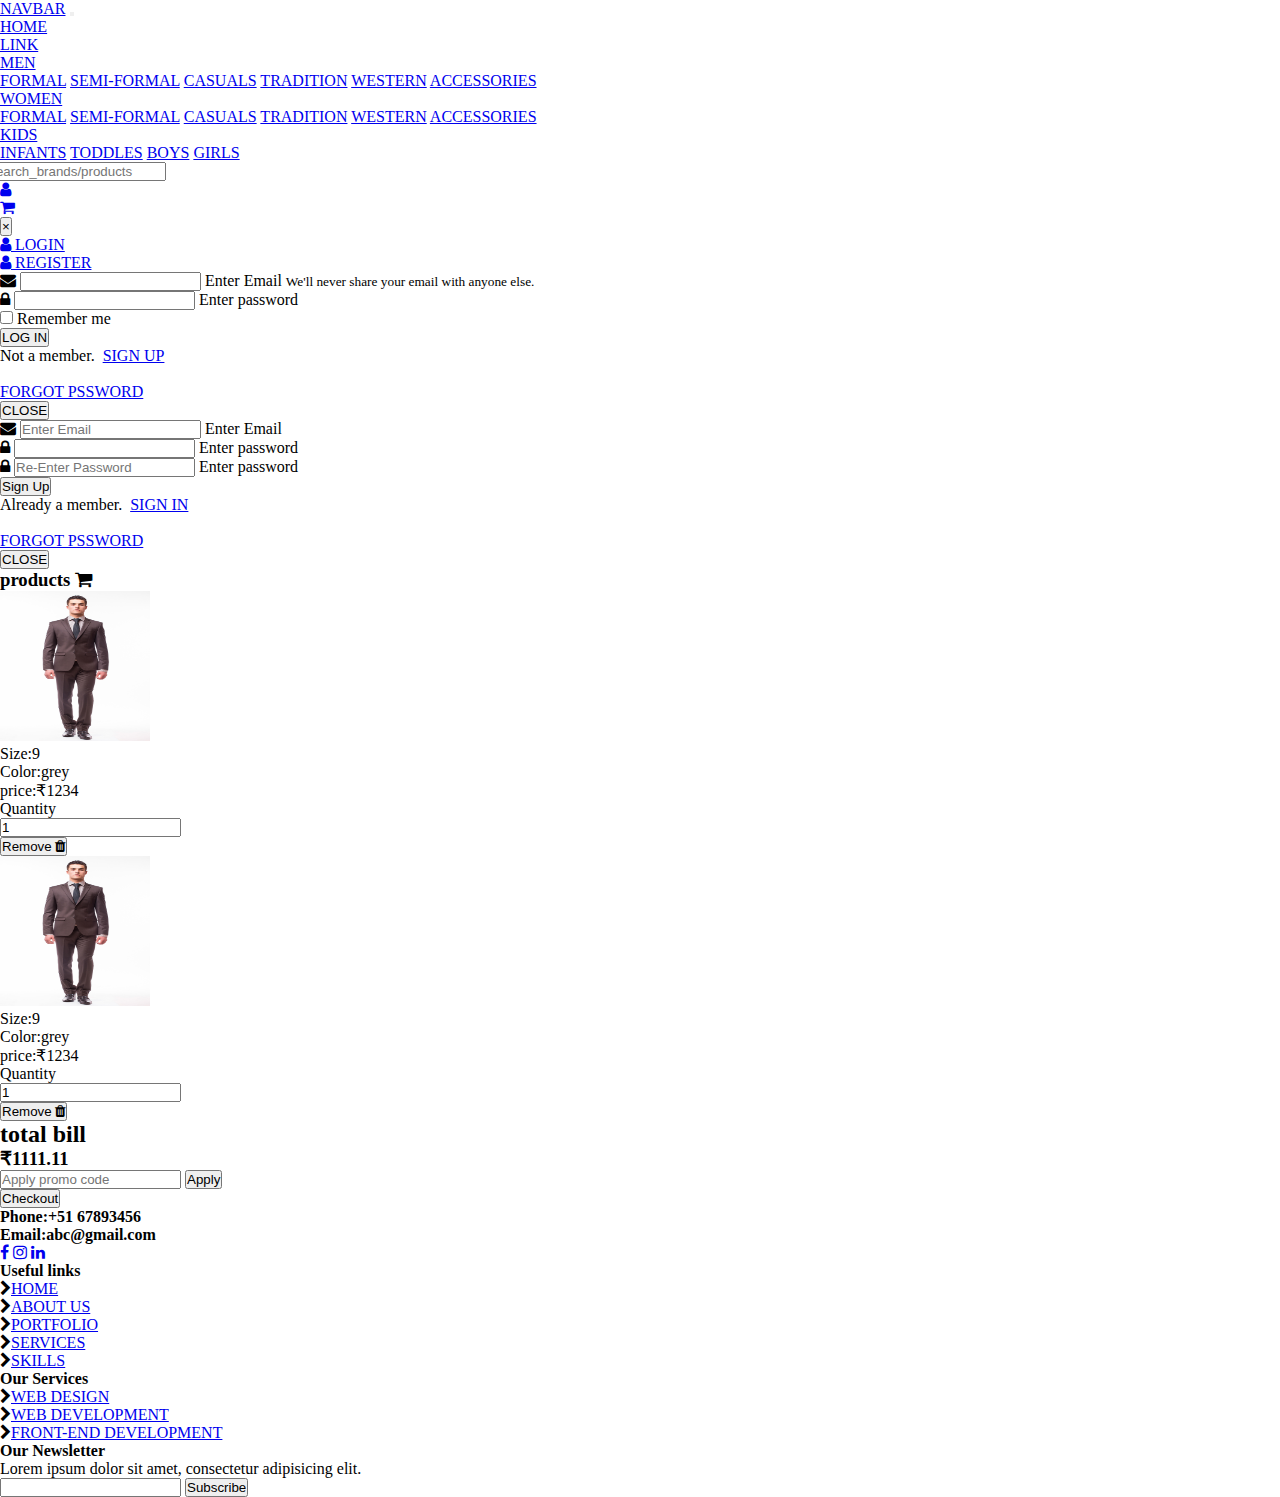
<file: shopping_cart.html>
<!DOCTYPE html>
<html lang="en">

<head>
    <meta charset="UTF-8">
    <meta http-equiv="X-UA-Compatible" content="IE=edge">
    <meta name="viewport" content="width=device-width, initial-scale=1.0">
    <title>Sample website</title>
    <link rel="stylesheet" href="https://cdn.jsdelivr.net/npm/bootstrap@4.5.3/dist/css/bootstrap.min.css"
        integrity="sha384-TX8t27EcRE3e/ihU7zmQxVncDAy5uIKz4rEkgIXeMed4M0jlfIDPvg6uqKI2xXr2" crossorigin="anonymous">
    <link rel="stylesheet" href="https://cdnjs.cloudflare.com/ajax/libs/font-awesome/4.7.0/css/font-awesome.css"
        integrity="sha512-5A8nwdMOWrSz20fDsjczgUidUBR8liPYU+WymTZP1lmY9G6Oc7HlZv156XqnsgNUzTyMefFTcsFH/tnJE/+xBg=="
        crossorigin="anonymous" referrerpolicy="no-referrer" />
    <link rel="stylesheet" href="css/style.css">
    <script src="js/script.js"></script>

</head>

<body>
    <header id="header">

        <nav id="navbar" class="navbar navbar-expand-lg navbar-light bg-light">
            <a class="navbar-brand" href="#">Navbar</a>
            <button class="navbar-toggler" type="button" data-toggle="collapse" data-target="#navbar_menu"
                aria-controls="navbar_menu" aria-expanded="false" aria-label="Toggle navigation">
                <span class="navbar-toggler-icon"></span>
            </button>

            <div class="collapse navbar-collapse" id="navbar_menu">
                <ul class="navbar-nav mr-auto">
                    <li class="nav-item active">
                        <a class="nav-link" href="#">Home <span class="sr-only">(current)</span></a>
                    </li>
                    <li class="nav-item">
                        <a class="nav-link" href="#">Link</a>
                    </li>
                    <!-- men dropdown menu starts -->
                    <li class="nav-item dropdown">
                        <a class="nav-link dropdown-toggle" href="#" id="men_dropmenu" role="button"
                            data-toggle="dropdown" aria-haspopup="true" aria-expanded="false">
                            men
                        </a>
                        <div class="dropdown-menu" aria-labelledby="men_dropmenu">
                            <a class="dropdown-item" href="#">FORMAL</a>
                            <a class="dropdown-item" href="#">SEMI-FORMAL</a>
                            <a class="dropdown-item" href="#">CASUALS</a>
                            <a class="dropdown-item" href="#">TRADITION</a>
                            <a class="dropdown-item" href="#">WESTERN</a>
                            <a class="dropdown-item" href="#">ACCESSORIES</a>
                            <!-- <div class="dropdown-divider"></div>
              <a class="dropdown-item" href="#">Something else here</a> -->
                        </div>
                    </li>
                    <!-- men dropdown menu ends -->

                    <!-- women dropdown menu starts -->
                    <li class="nav-item dropdown">
                        <a class="nav-link dropdown-toggle" href="#" id="women_dropmenu" role="button"
                            data-toggle="dropdown" aria-haspopup="true" aria-expanded="false">
                            women
                        </a>
                        <div class="dropdown-menu" aria-labelledby="women_dropmenu">
                            <a class="dropdown-item" href="#">FORMAL</a>
                            <a class="dropdown-item" href="#">SEMI-FORMAL</a>
                            <a class="dropdown-item" href="#">CASUALS</a>
                            <a class="dropdown-item" href="#">TRADITION</a>
                            <a class="dropdown-item" href="#">WESTERN</a>
                            <a class="dropdown-item" href="#">ACCESSORIES</a>
                            <!-- <div class="dropdown-divider"></div>
              <a class="dropdown-item" href="#">Something else here</a> -->
                        </div>
                    </li>
                    <!-- women dropdown menu ends -->
                    <!-- kid dropdown menu starts -->
                    <li class="nav-item dropdown">
                        <a class="nav-link dropdown-toggle" href="#" id="kids_dropmenu" role="button"
                            data-toggle="dropdown" aria-haspopup="true" aria-expanded="false">
                            kids
                        </a>
                        <div class="dropdown-menu" aria-labelledby="kids_dropmenu">
                            <a class="dropdown-item" href="#">INFANTS</a>
                            <a class="dropdown-item" href="#">TODDLES</a>
                            <a class="dropdown-item" href="#">BOYS</a>
                            <a class="dropdown-item" href="#">GIRLS</a>
                            <!-- <div class="dropdown-divider"></div>
              <a class="dropdown-item" href="#">Something else here</a> -->
                        </div>
                    </li>
                    <!-- kid dropdown menu ends-->

                </ul>
                <form class="form-inline">
                    <input class="form-control mr-sm-2" type="search" placeholder="Search_brands/products"
                        aria-label="Search">

                </form>
                <ul class="navbar-nav">
                    <li class="nav-item">
                        <a class="nav-link" href="#" data-toggle="modal" data-target="#userModal">
                            <i class="fa fa-user"></i>
                        </a>
                    </li>
                    <li class="nav-item">
                        <a class="nav-link" href="#">
                            <i class="fa fa-shopping-cart"></i>
                        </a>
                    </li>
                </ul>
            </div>
        </nav>
        <div class="modal fade" id="userModal" tabindex="-1" aria-labelledby="userModalLabel" aria-hidden="true">
            <div class="modal-dialog cascading-modal" role="document">
                <div class="modal-content">
                    <div class="modal-header">
                        <!-- <h5 class="modal-title" id="userModalLabel">Modal title</h5> -->
                        <button type="button" class="close" data-dismiss="modal" aria-label="Close">
                            <span aria-hidden="true">&times;</span>
                        </button>
                    </div>


                    <!-- cascading login/register starts -->
                    <div class="modal-tabs">
                        <!-- nav tabs starts -->
                        <ul class="nav nav-tabs bg-primary" role="tablist">
                            <li class="nav-item">
                                <a href="#" class="nav-link active" data-toggle="tab" role="tab">
                                    <i class="fa fa-user mr-1"></i>
                                    Login
                                </a>
                            </li>
                            <li class="nav-item">
                                <a href="#" class="nav-link active" data-toggle="tab" role="tab">
                                    <i class="fa fa-user mr-1"></i>
                                    Register
                                </a>
                            </li>
                        </ul>
                        <!-- nav tab ends -->
                        <!-- tab content for login tab starts -->
                        <div class="tab-content">
                            <div class="tab-pane fade show active" id="login_tab" role="tabpanel">
                                <div class="modal-body"></div>
                                <!-- login form starts -->
                                <form>
                                    <div class="form-group">

                                        <i class="fa fa-envelope prefix"></i>
                                        <input type="email" class="form-control form-control-sm validate" id="txtemail"
                                            aria-describedby="emailHelp">
                                        <label data-error="Wrong" data-success="Right" for="txtemail">Enter
                                            Email</label>
                                        <small id="emailHelp" class="form-text text-muted">We'll never share your email
                                            with anyone
                                            else.</small>
                                    </div>

                                    <div class="form-group">
                                        <i class="fa fa-lock prefix"></i>
                                        <input type="password" class="form-control" id="txtpassword">
                                        <label data-error="Wrong" data-success="Right" for="txtpassword">Enter
                                            password</label>
                                    </div>
                                    <div class="custom-control custom-switch">
                                        <input type="checkbox" class="custom-control-input" id="customSwitch1">
                                        <label class="custom-control-label" for="customSwitch1">Remember me</label>
                                    </div>
                                    <div class="text-center mt-2">
                                        <button type="submit" class="btn btn-primary ml-1">LOG IN</button>
                                    </div>

                                </form> <!-- login form ends -->
                            </div>
                            <!-- modal footer starts -->
                            <div class="modal-footer">
                                <p>Not a member.&nbsp;&nbsp;<a href="#">Sign Up</a></p><br>
                                <p><a href="#">Forgot Pssword</a></p>
                                <button type="button" class="btn btn-primary ml-auto"
                                    data-dismiss="modal">CLOSE</button>
                            </div>
                            <!-- modal footer ends -->
                        </div>
                        <!--tab-content for register tab starts-->
                        <div class="tab-pane fade" id="register_tab" role="tabpanel">
                            <!-- modal body for register starts -->
                            <div class="modal-body">
                                <div class="form-group">

                                    <i class="fa fa-envelope prefix"></i>
                                    <input type="email" class="form-control form-control-sm validate" id="reg_txtemail"
                                        placeholder="Enter Email">
                                    <label data-error="Wrong" data-success="Right" for="reg_txtemail">Enter
                                        Email</label>

                                </div>

                                <div class="form-group">
                                    <i class="fa fa-lock prefix"></i>
                                    <input type="password" class="form-control" id="reg_txtpassword">
                                    <label data-error="Wrong" data-success="Right" for="reg_txtpassword">Enter
                                        password</label>

                                </div>
                                <div class="form-group">
                                    <i class="fa fa-lock prefix"></i>
                                    <input type="password" class="form-control form-control-sm validate"
                                        id="reg_conpassword" placeholder="Re-Enter Password">
                                    <label data-error="Wrong" data-success="Right" for="reg_conpassword">Enter
                                        password</label>
                                </div>
                                <div class="text-center mt-2">
                                    <button type="submit" class="btn btn-primary ml-1">Sign Up</button>
                                </div>
                            </div>
                            <!-- modal body for register ends -->
                            <!-- modal footer starts -->
                            <div class="modal-footer">
                                <p>Already a member.&nbsp;&nbsp;<a href="#">Sign In</a></p><br>
                                <p><a href="#">Forgot Pssword</a></p>
                                <button type="button" class="btn btn-primary ml-auto"
                                    data-dismiss="modal">CLOSE</button>
                            </div>
                        </div>
                        <!-- modal footer ends -->
                        <!--tab-content for register tab ends-->
                    </div>
                </div>
            </div>
            <!-- cascading login/register ends -->
        </div>


    </header>

    <!-- cart product list starts -->
    <div class="container pb-6 mb-2 mb-md-4">
        <div class="row">
            <!-- item list starts -->
            <section class="col-lg-8 ">
                <div class="d-flex justify-content-between align-items-center">
                    <h3>products <i class="fa fa-shopping-cart"></i></h3>
                </div>

                <!-- item 1 starts -->
                <div class="d-flex justify-content-between align-items-center border-bottom">
                    <div class="d-block d-flex align-items-start ">
                        <a href="#" class="d-inline-block flex-shrink mx-auto mr-4">
                            <img src="/men/images/malemodel.jpg" width="150" height="150" alt="Menimage">
                        </a>
                        <div class="pt-2"> <!---product title cart starts-->
                            <h3 class="product-title mb-2"></h3>
                            <p><span class="text-muted mr-2">Size:9</span><br>
                                <span class="text-muted mr-2">Color:grey</span><br>
                                <span class="text-muted mr-2">price:&#x20B9;1234</span>
                            </p>
                        </div>
                        <!-- product title cart ends -->
                        <!-- product quantity starts -->
                        <div class="form-group pt-2 pt-sm-0 mx-auto text-start" style="max-width: 150px;">
                            <label for="qty" class="form-label">Quantity</label>
                            <input type="number" id="qty" min="1" step="1" value="1">
                            <button class="btn btn-link">Remove <i class="fa fa-trash"></i></button>
                        </div>

                    </div>
                </div>
                <!-- item 1 ends -->
                <!-- item2 starts -->
                <div class="d-flex justify-content-between align-items-center border-bottom">
                    <div class="d-block d-flex align-items-start ">
                        <a href="#" class="d-inline-block flex-shrink mx-auto mr-4">
                            <img src="/men/images/malemodel.jpg" width="150" height="150" alt="Menimage">
                        </a>
                        <div class="pt-2"> <!---product title cart starts-->
                            <h3 class="product-title mb-2"></h3>
                            <p><span class="text-muted mr-2">Size:9</span><br>
                                <span class="text-muted mr-2">Color:grey</span><br>
                                <span class="text-muted mr-2">price:&#x20B9;1234</span>
                            </p>
                        </div>
                        <!-- product title cart ends -->
                        <!-- product quantity starts -->
                        <div class="form-group pt-2 pt-sm-0 mx-auto text-start" style="max-width: 150px;">
                            <label for="qty" class="form-label">Quantity</label>
                            <input type="number" id="qty" min="1" step="1" value="1">
                            <button class="btn btn-link">Remove <i class="fa fa-trash"></i></button>
                        </div>

                    </div>
                </div>
                <!-- item 2 ends -->
            </section>
            <!-- item list ends -->
            <!--bill amount starts  -->
            <section class="col-lg-4">
                <div>
                    <h2>total bill</h2>
                    <h3>&#x20B9;1111.11</h3>
                </div>
                <div>
                  
                    <form class="row">
                        <input type="text" class="form-control w-75 mr-2" placeholder="Apply promo code">
                        <button type="button" class="btn btn-primary">Apply</button>
                    </form>
                </div>
                <div class="d-flex justify-content-center">
                    <button type="button" class="btn btn-primary mt-3">Checkout</button>
                </div>
            </section>
            <!-- bill amount ends -->


        </div>
        <!-- row ends -->
    </div>
    <!-- container ends -->
    <!-- cart product list ends -->

    <footer id="footer">
        <div class="footer-top">
            <div class="container">
                <div class="row">
                    <!-- column1 starts -->
                    <div class="col-lg-3 col-md-6 footer-info">

                        <p>
                            <strong>Phone:+51 67893456</strong><br>
                            <strong>Email:abc@gmail.com</strong><br>
                        </p>
                        <div class="social-links mt-3">
                            <a href="#" class="facebook"><i class="fa fa-facebook"></i></a>
                            <a href="#" class="instagram"><i class="fa fa-instagram"></i></a>
                            <a href="#" class="linkedin"><i class="fa fa-linkedin"></i></a>
                        </div>
                    </div>
                    <!-- column1 ends -->

                    <!-- column2 starts -->

                    <div class="col-lg-2 col-md-6 footer-links">
                        <h4>Useful links</h4>
                        <ul>
                            <li><i class="fa fa-chevron-right"></i><a href="#index.html">Home</a></li>
                            <li><i class="fa fa-chevron-right"></i><a href="#about">About us</a></li>
                            <li><i class="fa fa-chevron-right"></i><a href="#portfolio">Portfolio</a></li>
                            <li><i class="fa fa-chevron-right"></i><a href="#services">Services</a></li>
                            <li><i class="fa fa-chevron-right"></i><a href="#skill">Skills</a></li>
                        </ul>
                    </div>
                    <!-- column2 ends -->

                    <!-- column3 starts -->
                    <div class="col-lg-3 col-md-6 footer-links">
                        <h4>Our Services</h4>
                        <ul>
                            <li><i class="fa fa-chevron-right"></i><a href="#">Web design</a></li>
                            <li><i class="fa fa-chevron-right"></i><a href="#">Web Development</a></li>
                            <li><i class="fa fa-chevron-right"></i><a href="#">Front-end development</a></li>
                        </ul>
                    </div>

                    <!-- column3 ends -->

                    <!-- column4 starts -->
                    <div class="col-lg-4 col-md-6 footer-newsletter">
                        <h4>Our Newsletter</h4>
                        <p>Lorem ipsum dolor sit amet, consectetur adipisicing elit.</p>
                        <form action="" method="post">
                            <input type="email" name="email">
                            <input type="submit" value="Subscribe">
                        </form>
                    </div>
                    <!-- column4 ends -->
                </div>
                <!-- <div class="credits">
          <p>Hero Section Image Courtesy:-Freepik.com</p>
          <a href="https://www.freepik.com/vectors/people">People vector created by pch.vector - www.freepik.com</a>
        </div> -->
            </div>
        </div>
    </footer>


    <script src="https://code.jquery.com/jquery-3.5.1.slim.min.js"
        integrity="sha384-DfXdz2htPH0lsSSs5nCTpuj/zy4C+OGpamoFVy38MVBnE+IbbVYUew+OrCXaRkfj"
        crossorigin="anonymous"></script>
    <script src="https://cdn.jsdelivr.net/npm/popper.js@1.16.1/dist/umd/popper.min.js"
        integrity="sha384-9/reFTGAW83EW2RDu2S0VKaIzap3H66lZH81PoYlFhbGU+6BZp6G7niu735Sk7lN"
        crossorigin="anonymous"></script>
    <script src="https://cdn.jsdelivr.net/npm/bootstrap@4.5.3/dist/js/bootstrap.min.js"
        integrity="sha384-w1Q4orYjBQndcko6MimVbzY0tgp4pWB4lZ7lr30WKz0vr/aWKhXdBNmNb5D92v7s"
        crossorigin="anonymous"></script>
</body>

</html>
</file>
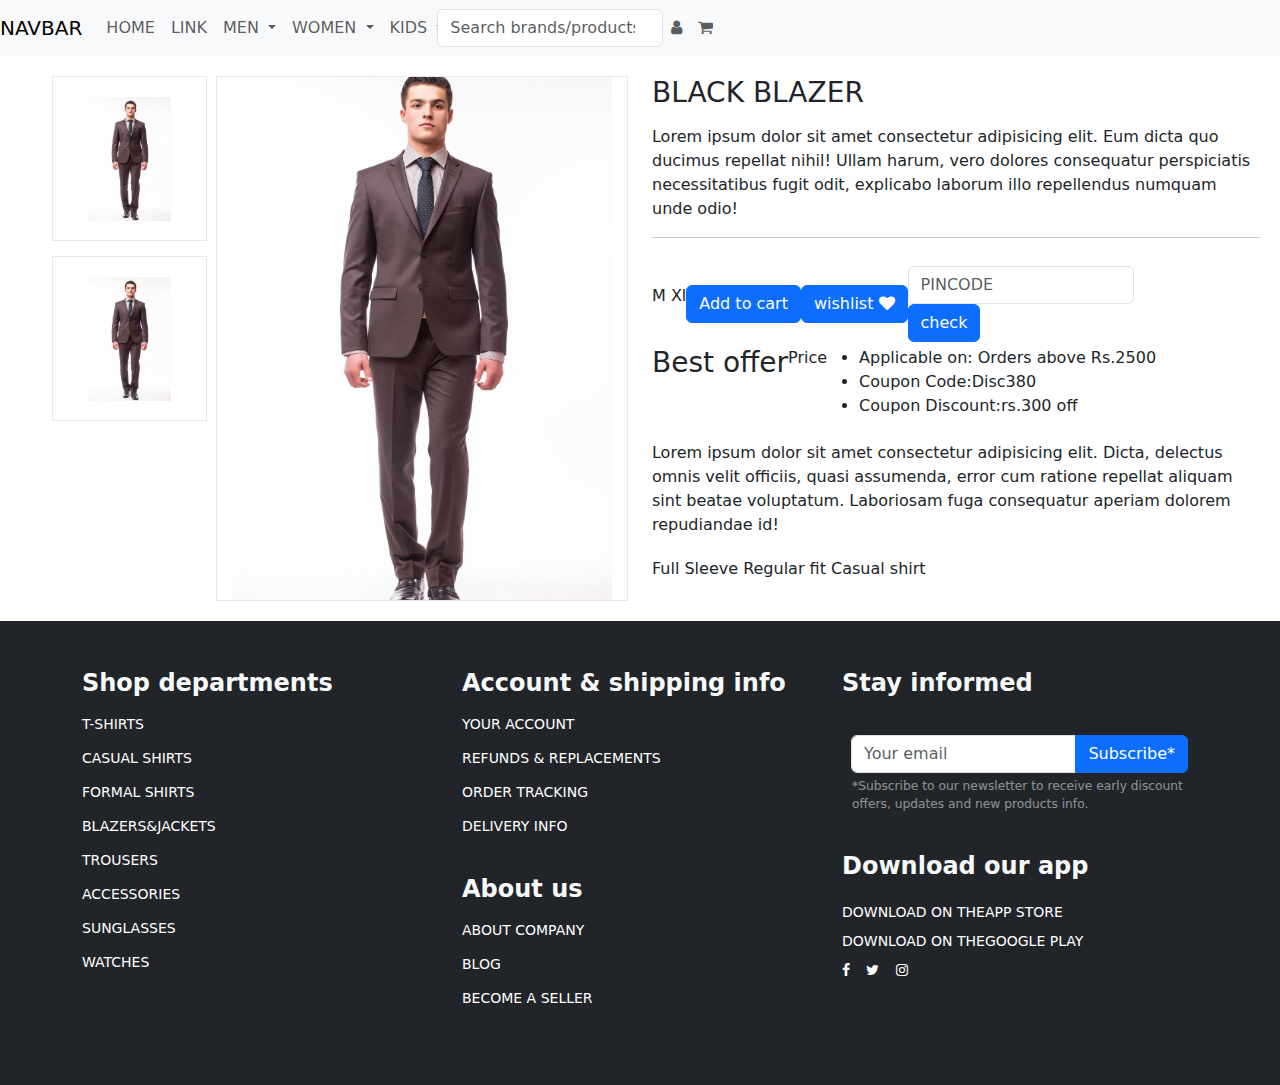
<file: men/images/men_product_details.html>
<!DOCTYPE html>
<html lang="en">

<head>
  <meta charset="UTF-8">
  <meta http-equiv="X-UA-Compatible" content="IE=edge">
  <meta name="viewport" content="width=device-width, initial-scale=1.0">
  <title>Document</title>
  <link href="https://cdn.jsdelivr.net/npm/bootstrap@5.1.3/dist/css/bootstrap.min.css" rel="stylesheet" integrity="sha384-
1BmE4kWBq78iYhFldvKuhfTAU6auU8tT94WrHftjDbrCEXSU1oBoqyl2QvZ6jIW3" crossorigin="anonymous">
  <link rel="stylesheet" href="https://cdnjs.cloudflare.com/ajax/libs/font-awesome/4.7.0/css/font-awesome.css"
    integrity="sha512-
5A8nwdMOWrSz20fDsjczgUidUBR8liPYU+WymTZP1lmY9G6Oc7HlZv156XqnsgNUzTyMefFTcsFH/tnJE
/+xBg==" crossorigin="anonymous" referrerpolicy="no-referrer" />
  <link rel="stylesheet" href="/css/style.css">
  <!-- <link rel="stylesheet" href="css/women_style.css"> -->
  <script src="/js/script.js"></script>
</head>

<body>
  <header id="header">
    <nav id="navbar" class="navbar navbar-expand-lg navbar-light bg-light">
      <a class="navbar-brand" href="#">Navbar</a>
      <button class="navbar-toggler" type="button" data-toggle="collapse" data-target="#navbar_menu"
        aria-controls="navbar_menu" aria-expanded="false" aria-label="Toggle navigation">
        <span class="navbar-toggler-icon"></span>
      </button>
      <div class="collapse navbar-collapse" id="navbar_menu">
        <ul class="navbar-nav mr-auto">
          <li class="nav-item active">
            <a class="nav-link" href="#">Home <span class="sr-only">(current)</span></a>
          </li>
          <li class="nav-item">
            <a class="nav-link" href="#">Link</a>
          </li>
          <!-- men dropdown menu starts -->
          <li class="nav-item dropdown">
            <a class="nav-link dropdown-toggle" href="#" id="men_dropmenu" role="button" data-toggle="dropdown"
              aria-haspopup="true" aria-expanded="false">
              men
            </a>
            <div class="dropdown-menu" aria-labelledby="men_dropmenu">
              <a class="dropdown-item" href="#">FORMAL</a>
              <a class="dropdown-item" href="#">SEMI-FORMAL</a>
              <a class="dropdown-item" href="#">CASUALS</a>
              <a class="dropdown-item" href="#">TRADITIONAL</a>
              <a class="dropdown-item" href="#">WESTERN</a>
              <a class="dropdown-item" href="#">ACCESSORIES</a>
              <!-- <div class="dropdown-divider"></div>
<a class="dropdown-item" href="#">Something else here</a> -->
            </div>
          </li>
          <!-- men dropdown menu ends -->
          <!-- women dropdown menu starts -->
          <li class="nav-item dropdown">
            <a class="nav-link dropdown-toggle" href="#" id="women_dropmenu" role="button" data-toggle="dropdown"
              aria-haspopup="true" aria-expanded="false">
              women
            </a>
            <div class="dropdown-menu" aria-labelledby="women_dropmenu">
              <a class="dropdown-item" href="#">FORMAL</a>
              <a class="dropdown-item" href="#">SEMI-FORMAL</a>
              <a class="dropdown-item" href="#">CASUALS</a>
              <a class="dropdown-item" href="#">TRADITIONAL</a>
              <a class="dropdown-item" href="#">WESTERN</a>
              <a class="dropdown-item" href="#">ACCESSORIES</a>
              <!-- <div class="dropdown-divider"></div>
<a class="dropdown-item" href="#">Something else here</a> -->
            </div>
          </li>
          <!-- women dropdown menu ends -->
          <!-- kids dropdown menu starts -->
          <li class="nav-item dropdown">
            <a class="nav-link dropdown-toggle" href="#" id="kids_dropmenu" role="button" data-toggle="dropdown"
              aria-haspopup="true" aria-expanded="false">
              kids
            </a>
            <div class="dropdown-menu" aria-labelledby="kids_dropmenu">
              <a class="dropdown-item" href="#">INFANTS</a>
              <a class="dropdown-item" href="#">TODDLERS</a>
              <a class="dropdown-item" href="#">BOYS</a>
              <a class="dropdown-item" href="#">GIRLS</a>
              <!-- <div class="dropdown-divider"></div>
<a class="dropdown-item" href="#">Something else here</a> -->
            </div>
          </li>
          <!-- kids dropdown menu ends -->
        </ul>
        <form class="form-inline mr-auto">
          <input class="form-control mr-sm-3" type="search" placeholder="Search brands/products" aria-label="Search">
        </form>
        <ul class="navbar-nav">
          <li class="nav-item">
            <a class="nav-link" href="#" data-toggle="modal" data-target="#userModal">
              <i class="fa fa-user"></i>
            </a>
          </li>
          <li class="nav-item">
            <a class="nav-link" href="#">
              <i class="fa fa-shopping-cart"></i>
            </a>
          </li>
        </ul>
      </div>
    </nav>
    <div class="modal fade" id="userModal" tabindex="-1" aria-labelledby="userModalLabel" aria-hidden="true">
      <div class="modal-dialog cascading-modal" role="document">
      </div>
      <div class="modal-content">
        <div class="modal-header">
          <!-- <h5 class="modal-title" id="userModalLabel">Modal 
title</h5> -->
          <button type="button" class="close" data-dismiss="modal" aria-label="Close">
            <span aria-hidden="true">&times;</span>
          </button>
        </div>
        <!-- cascading Login/register starts-->
        <div class="modal-tabs">
          <!-- nav tabs starts -->
          <ul class="nav nav-tabs bg-primary" role="tablist">
            <li class="nav-item">
              <a class="nav-link active" data-toggle="tab" href="#login_tab" role="tab">
                <i class="fa fa-user mr-1"></i>
                Login
              </a>
            </li>
            <li class="nav-item">
              <a class="nav-link active" data-toggle="tab" href="#" role="tab">
                <i class="fa fa-user mr-1"></i>
                Register
              </a>
            </li>
          </ul>
          <!-- nav tab ends -->
          <div class="tab-content">
            <!-- tab content for login tab starts -->
            <div class="tab-pane fade show active" id="login_tab" role="tabpanel">
              <div class="modal-body">
                <!-- login form starts -->
                <form>
                  <div class="form-group">
                    <i class="fa fa-envelope prefix"></i>
                    <input type="email" class="form-control 
form-control-sm validate" id="txtemail" aria-describedby="emailHelp">
                    <label data-error="Wrong" data-success="Right" for="txtemail">Enter
                      Email</label>
                    <small id="emailHelp" class="form-text 
text-muted">We'll never share your email
                      with anyone
                      else.</small>
                  </div>
                  <div class="form-group">
                    <i class="fa fa-lock prefix"></i>
                    <input type="password" class="form-control form-control-sm validate" id="txtpassword">
                    <label data-error="Wrong" data-success="Right" for="txtpassword">Enter
                      Password</label>
                  </div>
                  <div class="custom-control custom-switch">
                    <input type="checkbox" class="custom-control-input" id="customSwitch1">
                    <label class="custom-control-label" for="customSwitch1">Remember me</label>
                  </div>
                  <div class="text-center mt-2">
                    <button type="submit" class="btn btn-primary ml-1">LOG IN</button>
                  </div>
                </form><!-- login form ends -->
              </div> <!-- modal-body ends-->
              <!-- modal-footer starts -->
              <div class="modal-footer">
                <p>Not a member.&nbsp;&nbsp;<a href="#">Sign
                    Up</a></p><br>
                <p><a href="#">Forgot Password</a></p>
                <button type="button" class="btn btn-primary ml-auto" data-dismiss="modal">CLOSE</button>
              </div><!-- modal footer ends -->
            </div> <!-- tab content for login tab ends -->
            <!-- tab content for register tab starts -->
            <div class="tab-pane fade" id="register_tab" role="tabpanel">
              <!-- modal body for register starts -->
              <div class="modal-body">
                <div class="form-group">
                  <i class="fa fa-envelope prefix"></i>
                  <input type="email" class="form-control form-control-sm validate" id="reg_txtemail"
                    placeholder="Enter email">
                  <label data-error="Wrong" data-success="Right" for="reg_txtemail">Enter
                    Email</label>
                </div>
                <div class="form-group">
                  <i class="fa fa-lock prefix"></i>
                  <input type="password" class="form-control 
form-control-sm validate" id="reg_txtpassword" placeholder="Enter 
Password">
                  <label data-error="Wrong" data-success="Right" for="reg_txtpassword">Enter
                    Password</label>
                </div>
                <div class="form-group">
                  <i class="fa fa-lock prefix"></i>
                  <input type="password" class="form-control 
form-control-sm validate" id="reg_conpassword" placeholder="Re-Enter Password">
                  <label data-error="Wrong" data-success="Right" for="reg_conpassword">Enter
                    Password</label>
                </div>
                <div class="text-center mt-2">
                  <button type="submit" class="btn btn-primary 
ml-1">SIGN UP</button>
                </div>
              </div> <!-- modal body for register ends -->
              <!-- modal-footer starts -->
              <div class="modal-footer">
                <p>Already a member.&nbsp;&nbsp;<a href="#">Sign
                    In</a></p><br>
                <button type="button" class="btn btn-primary ml-auto" data-dismiss="modal">CLOSE</button>
              </div><!-- modal footer ends -->
            </div><!-- tab content for register tab ends -->
          </div>
        </div>
      </div> <!-- cascading Login/register ends-->
    </div>
    </div>
  </header>

  <!-- product details starts -->
  <div class="container-fluid" style="background-color: #fff; padding: 20px;">
    <div class="row">
      <!-- column starts -->
      
        <div class="col-lg-2 d-flex justify-content-center">
          <ul class="img_list">
            <li><img src="/men/images/malemodel.jpg" class="img-fluid" alt=""></li>
            <li><img src="/men/images/malemodel.jpg" class="img-fluid" alt=""></li>
          </ul>
        </div>
        <div class="col-lg-4">
          <div class="img_selected"><img src="/men/images/malemodel.jpg" alt=""></div>
        </div>
      
      <!-- column ends -->
      <!-- column2 starts -->
      <div class="col-lg-6 col-md-6 d-flex flex-wrap justify-content">
        <h3 class="prod_desc">BLACK BLAZER</h3>
        <div class="prod_details">
          <p class="text-dark">Lorem ipsum dolor sit amet consectetur adipisicing elit. Eum dicta quo ducimus repellat
            nihil! Ullam harum, vero dolores consequatur perspiciatis necessitatibus fugit odit, explicabo laborum illo
            repellendus numquam unde odio!</p>
          <hr>
          <p class="price"></p>
          <p class="rating"></p>
        </div>
        <div class="size_chart d-flex flex-row align-items-center">
          <p>
            <span></span> <span>M</span>
            <span></span> <span>Xl</span>
          </p>
        </div>
        <div class="btn_prod d-flex flex-row align-items-center">
          <button type="button" class="btn btn-primary" href="add_cart.html">Add to cart</button>
          <button type="button" class="btn btn-primary" href="#">wishlist <i class="fa fa-heart"></i></button>
          <!-- pincode -->
          <form class="row">
            <div class="form-group">
              <input type="text" class="form-control" placeholder="PINCODE">
              <button type="submit" class="btn btn-primary">check</button>
            </div>
          </form>
        </div>
        <div class="offers d-flex align-items-start">
          <h3>Best offer</h3>
          <p>Price</p>
          <ul class="offer_details">
            <li>Applicable on: Orders above Rs.2500</li>
            <li>Coupon Code:Disc380</li>
            <li>Coupon Discount:rs.300 off</li>
          </ul>
        </div>
        <!-- offer ends -->
        <div class="prod_fabric d-flex flex-wrap">
          <div class="fabric_details">
            <p>Lorem ipsum dolor sit amet consectetur adipisicing elit. Dicta, delectus omnis velit officiis, quasi
              assumenda, error cum ratione repellat aliquam sint beatae voluptatum. Laboriosam fuga consequatur aperiam
              dolorem repudiandae id!</p>
          </div>
          <div class="specifications d-flex flex-wrap flex=row">
            <p>
              <span>Full Sleeve</span>
              <span>Regular fit</span>
              <span>Casual shirt</span>
            </p>
          </div>
        </div>
      </div>
    </div>
  </div>
  <!-- footer starts -->
  <footer class="footer bg-dark pt-5">
    <div class="container">
      <div class="row pb-2">
        <div class="col-md-4 col-sm-6">
          <div class="pb-2 mb-4">
            <h3 class="text-light">Shop departments</h3>
            <ul class="footer_list">
              <li class="list-item"><a class="list-link" href="#">T-Shirts</a></li>
              <li class="list-item"><a class="list-link" href="#">Casual Shirts</a></li>
              <li class="list-item"><a class="list-link" href="#">Formal Shirts</a></li>
              <li class="list-item"><a class="list-link" href="#">Blazers&amp;Jackets </a></li>
              <li class="list-item"><a class="list-link" href="#">Trousers</a></li>
              <li class="list-item"><a class="list-link" href="#">Accessories</a></li>
              <li class="list-item"><a class="list-link" href="#">Sunglasses</a></li>
              <li class="list-item"><a class="list-link" href="#">Watches</a></li>
            </ul>
          </div>
        </div>
        <div class="col-md-4 col-sm-6">
          <div class="links light pb-2 mb-4">
            <h3 class="title text-light">Account &amp; shipping
              info</h3>
            <ul class="footer_list">
              <li class="list-item"><a class="list-link" href="#">Your account</a></li>
              <li class="list-item"><a class="list-link" href="#">Refunds &amp; replacements</a></li>
              <li class="list-item"><a class="list-link" href="#">Order tracking</a></li>
              <li class="list-item"><a class="list-link" href="#">Delivery info</a></li>
            </ul>
          </div>
          <div class="links light pb-2 mb-4">
            <h3 class="title text-light">About us</h3>
            <ul class="footer_list">
              <li class="list-item"><a class="list-link" href="#">About company</a></li>
              <li class="list-item"><a class="list-link" href="#">Blog</a></li>
              <li class="list-item"><a class="list-link" href="#">Become a seller</a></li>
            </ul>
          </div>
        </div>
        <div class="col-md-4">
          <div class="pb-2 mb-4">
            <h3 class="title text-light pb-1">Stay informed</h3>
            <form class="subscription-form validate" action="" method="post" target="_blank" novalidate="">
              <div class="input-group flex-nowrap"><i
                  class=" position-absolute top-50 translate-middle-y text-muted fs-base ms-3"></i>
                <input class="form-control rounded-start" type="email" name="EMAIL" placeholder="Your email"
                  required="">
                <button class="btn btn-primary" type="submit" name="subscribe">Subscribe*</button>
              </div>
              <div style="position: absolute; left: -5000px;" aria-hidden="true">
                <input type="text" name="txtname" tabindex="-1">
              </div>
              <div class="form-text text-light opacity-50">*Subscribe to our newsletter to receive early
                discount offers, updates and new products
                info.</div>
              <div class="subscription-status"></div>
            </form>
          </div>
          <div class="pb-2 mb-4">
            <h3 class="text-light pb-1">Download our app</h3>
            <div class="d-flex flex-wrap">
              <div class="mr-2 mb-2"><a class="btn-market btn-apple" href="#" role="button"><span
                    class="btn-market-subtitle">Download on
                    the</span><span class="btn-market-title">App
                    Store</span></a></div>
              <div class="mb-2"><a class="btn-market btn-google" href="#" role="button"><span
                    class="btn-market-subtitle">Download on
                    the</span><span class="btn-market-title">Google
                    Play</span></a></div>
            </div>
            <div class="mr-2 mb-2">
              <a href="#" class="btn-market"><i class="fa fa-facebook"></i></a>
              <a href="#" class="btn-market"><i class="fa fa-twitter"></i></a>
              <a href="#" class="btn-market"><i class="fa fa-instagram"></i></a>
            </div>
          </div>
        </div>
      </div>
    </div>
    <!-- <div class="pt-5 bg-darker">
  <div class="container">
  <div class="row pb-3">
  <div class="col-md-3 col-sm-6 mb-4">
  <div class="d-flex"><i class="text-primary" style="font-size: 
  2.25rem;"></i>
  <div class="ps-3">
  </div>
  </div>
  </div> -->
    <!-- <div class="col-md-6 text-center text-md-end mb-4">
  <div class="mb-3">
  <a class="btn-social mr-2 mb-2" href="#"><i class=""></i></a>
  <a class="btn-social mr-2 mb-2" href="#"><i class=""></i></a>
  <a class="btn-social mr-2 mb-2" href="#"><i class=""></i></a>
  <a class="btn-social mr-2 mb-2" href="#"><i class=""></i></a>
  <a class="btn-social mr-2 mb-2" href="#"><i class=""></i></a>
  </div>
  </div>
  </div> -->
  </footer>
  <script src="https://code.jquery.com/jquery-3.5.1.slim.min.js" integrity="sha384-
  DfXdz2htPH0lsSSs5nCTpuj/zy4C+OGpamoFVy38MVBnE+IbbVYUew+OrCXaRkfj" crossorigin="anonymous"></script>
  <script src="https://cdn.jsdelivr.net/npm/bootstrap@5.1.3/dist/js/bootstrap.bundle.min.js
  " integrity="sha384-
  ka7Sk0Gln4gmtz2MlQnikT1wXgYsOg+OMhuP+IlRH9sENBO0LRn5q+8nbTov4+1p" crossorigin="anonymous"></script>
</body>

</html
</file>
<file: css/style.css>
*
{
margin:0;
padding:0;
}
#header
{
width:100%;
height:auto;
position:relative;
top:0;
z-index:999;
}
#navbar form
{
position:relative;
margin-left:-30px;
padding-left:15px;
}
a
{
text-transform: uppercase;
}
.modal-backdrop
{
/* bug fix - no overlay */
display: none;
}
/* .acoordion
{
height:270vh;
} */
.product-grid
{
position: relative;
}
.product-grid .product-image{
overflow: hidden;
position: relative;
}
.product-grid .product-image:before{
content: "";
background: rgba(0,0,0,0.3);

width: 100%;
height: 100%;
opacity: 0;
position: absolute;
top: 0;
left: 0;
z-index: 1;
transition: all 0.4s ease-out 0s;
}
.product-grid:hover .product-image:before{ opacity: 1; }
.product-grid .product-image a{ display: block; }
.product-grid .product-image img{
width: 100%;
height: auto;
}
.product-image .pic-1{
opacity: 1;
backface-visibility: hidden; /* to hide content and show new content*/
transition: all 0.4s ease-out 0s;
}
.product-grid:hover .product-image .pic-1{ opacity: 0; }
.product-image .pic-2{
width: 100%;
height: 100%;
opacity: 0;
backface-visibility: hidden;
transform: scale(3);
position: absolute;
top: 0;
left: 0;
transition: all 0.4s ease-out 0s;
}
.product-grid:hover .product-image .pic-2 {
opacity: 1;
transform: scale(1);
}
.product-image .product-trend-label,
.product-image .product-discount-label{
content: "";
color: #fff;
background-color: #2ecc71;
font-size: 12px;
line-height: 28px;
font-weight: 700;
text-align: center;
text-transform: uppercase;
padding: 0 7px;
position: absolute;

top: 12px;
left: 12px;
z-index: 3;
}
.product-image .product-discount-label{
background-color: rgb(241, 29, 29);
left: auto;
right: 12px;
}
.product-grid .social {
padding: 0;
margin: 0;
list-style: none;
transform: translateY(-50%);
position: absolute;
top: 50%;
left: 10px;
z-index: 4;
}
.product-grid .social li {
margin: 0 0 12px;
opacity: 0;
transform: translateX(-60px);
transition: transform .3s ease-out 0s;
}
.product-grid:hover .social li {
opacity: 1;
transform: translateX(0);
}
.product-grid:hover .social li:nth-child(2){ transition-delay: 0.1s; }
.product-grid:hover .social li:nth-child(3){ transition-delay: 0.2s; }
.product-grid:hover .social li:nth-child(4){ transition-delay: 0.3s; }
.product-grid .social li a {
color: #fff;
font-size: 22px;
transition: all 0.3s;
}
.product-grid .social li a:hover { color: rgb(241, 29, 29); }
.product-grid .social li a:before,
.product-grid .social li a:after{
content: attr(data-tip);
color: #000;
background: #fff;
font-size: 14px;
padding: 5px 10px;
white-space: nowrap;
display: none;
transform: translateY(-50%);

position: absolute;
left: 33px;
top: 50%;
transition: all 0.3s;
}
.product-grid .social li a:after{
content: '';
background: linear-gradient(-45deg, #fff 49%, transparent 50%);
width: 10px;
height: 10px;
top: 40%;
left: 20px;
}
.product-grid .social li a:hover:before,
.product-grid .social li a:hover:after{
display: block;
}
.product-grid .product-content{ padding: 12px 0; }
.product-grid .title{
font-size: 15px;
font-weight: 400;
text-transform: capitalize;
margin: 0 0 5px;
}
.product-grid .title a{ color: #959595; }
.product-grid .title a:hover{ color:rgb(241, 29, 29); }
.product-grid .price{
color: #333;
font-size: 14px;
font-weight: 400;
}
.product-grid .price span{
color: #333;
text-decoration: line-through;
margin-right: 3px;
}
.product-grid .price.discount{ color:rgb(241, 29, 29); }
@media only screen and (max-width:990px){
.product-grid{ margin-bottom: 30px; }
}
/* footer starts */
.footer {
background: #587187;
padding: 0 0 30px 0;
color: #fff;
font-size: 14px;
}

.footer h3 {
font-size: 24px;
margin: 0 0 20px 0;
padding: 2px 0 2px 0;
line-height: 1;
font-weight: 700;
}
.footer .links {
margin-bottom: 30px;
}
.footer .footer_list {
list-style: none;
padding: 0;
margin: 0;
}
.footer .footer_list li {
padding: 10px 0;
display: flex;
align-items: center;
}
.footer .footer_list li:first-child {
padding-top: 0;
}
.footer .footer_list a,.footer .btn-market {
color: #fff;
display: inline-block;
line-height: 1;
text-decoration: none;
}
.footer .footer_list a:hover,footer .btn-market:hover {
color: #9eccf4;
}
.footer .subscription-form {
margin-top: 30px;
padding: 6px 10px;
position: relative;
border-radius: 4;
}
.footer .subscription-form form input[type=email]
{
border: 0;
padding: 4px;
}
.footer .subscription-form form input[type=submit] {
position: absolute;
top: 0;

right: 0;
bottom: 0;
border: 0;
background: none;
font-size: 16px;
padding: 0 20px;
background: #428bca;
color: #fff;
transition: 0.3s;
border-radius: 4;
}
.footer .subscription-form form input[type=submit]:hover {
background: #5295ce;
}
.footer .btn-social {
font-size: 18px;
display: inline-block;
color: #fff;
line-height: 1;
padding: 8px 0;
margin-right: 4px;
text-align: center;
width: 36px;
height: 36px;
}
.footer .btn-market i {
padding-right: 12px;
}

.img_selected
{
    display: flex;
    flex-direction: column;
    justify-content: center;
    align-items: center;
    width: calc(100% + 15px);
    height: 525px;
    -webkit-transform: translateX(-15px);
    -moz-transform: translateX(-15px);
    -ms-transform: translateX(-15px);
    -o-transform: translateX(-15px);
    transform: translateX(-15px);
    border: solid 1px #e8e8e8;
    box-shadow: 0px 0px 0px rgba(0,0,0,0.1);
    overflow: hidden;
    padding: 15px;
}

.img_list li
{
    display: flex;
    flex-direction: column;
    justify-content: center;
    align-items: center;
    height: 165px;
    border: solid 1px #e8e8e8;
    box-shadow: 0px 0px 0px rgba(0,0,0,0.1) !important;
    margin-bottom: 15px;
    cursor: pointer;
    padding: 15px;
    -webkit-transition: all 200ms ease;
    -moz-transition: all 200ms ease;
    -ms-transition: all 200ms ease;
    -o-transition: all 200ms ease;
    transition: all 200ms ease;
    overflow: hidden;
}

.img_list li:last-child{
    margin-bottom: 0;
}

.img_list li:hover{
    box-shadow: 0px 1px 5px rgba(0,0,0,0.3);
}

.img_list li img
{
    width: 100%;
    padding: 20px;
    height: auto;
}

.img_selected img
{
    max-width: 100%;
}

@media screen and (max-width:768px)
{
    .img_list li img 
    {
        width: 200px;
        height: 200px;
    }
}

@media screen and (min-width:768px)
{
    .img_list li img 
    {
        width: 200px;
        height: 200px;
    }
}
</file>
